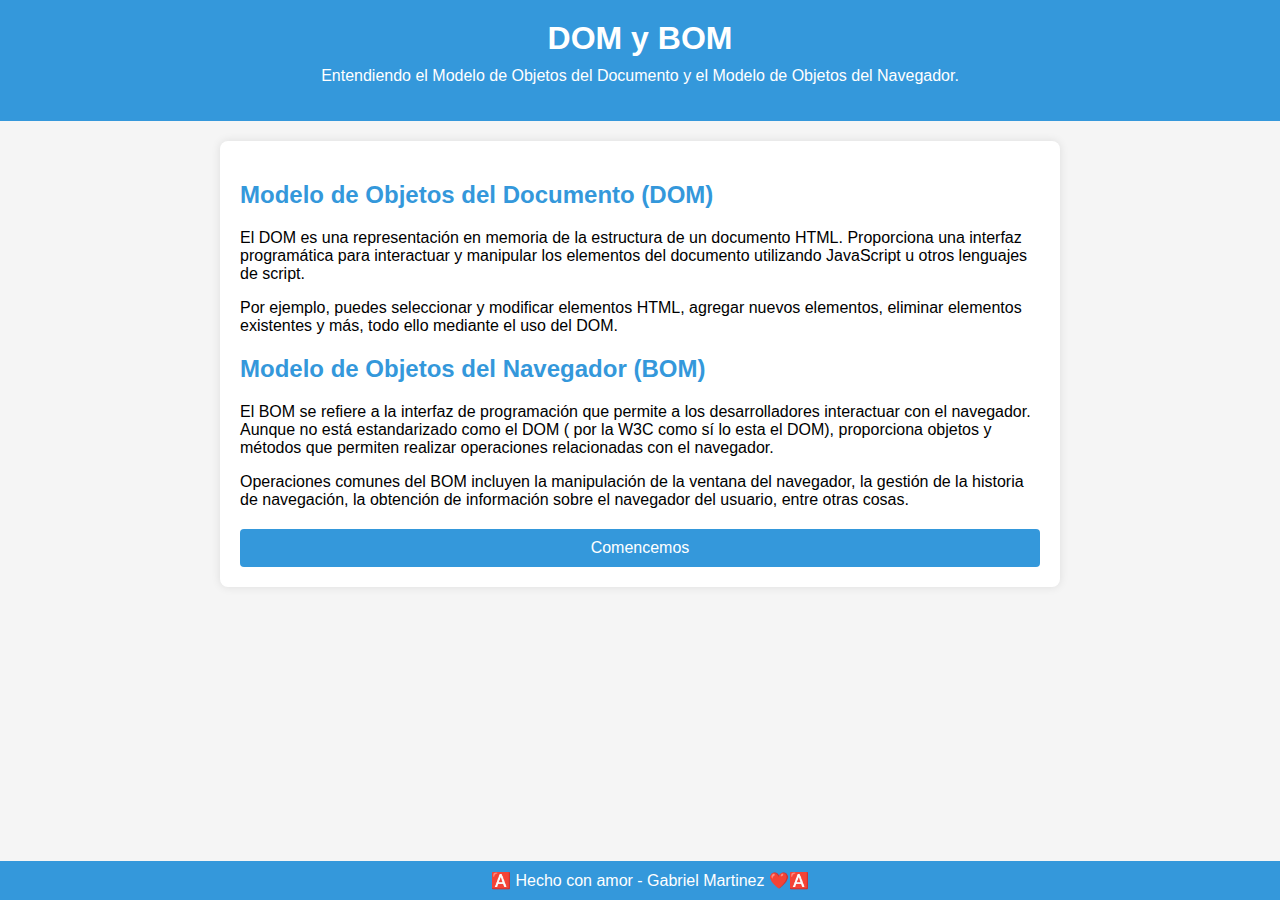
<file: index.html>
<!DOCTYPE html>
<html lang="es">

<head>
  <meta charset="UTF-8">
  <meta name="viewport" content="width=device-width, initial-scale=1.0">
  <title>DOM y BOM</title>
  <link rel="stylesheet" href="styles.css">
  <link rel="shortcut icon" href="https://miro.medium.com/v2/resize:fit:4800/format:webp/1*GDGCFOr1d65UKnIo8IjArQ.png"
    type="image/x-icon">
</head>

<body>

  <header>
    <h1>DOM y BOM</h1>
    <p>Entendiendo el Modelo de Objetos del Documento y el Modelo de Objetos del Navegador.</p>
  </header>

  <main>
    <section id="dom-section">
      <h2>Modelo de Objetos del Documento (DOM)</h2>
      <p>El DOM es una representación en memoria de la estructura de un documento HTML. Proporciona una interfaz
        programática para interactuar y manipular los elementos del documento utilizando JavaScript u otros lenguajes de
        script.</p>
      <p>Por ejemplo, puedes seleccionar y modificar elementos HTML, agregar nuevos elementos, eliminar elementos
        existentes y más, todo ello mediante el uso del DOM.</p>
    </section>

    <section id="bom-section">
      <h2>Modelo de Objetos del Navegador (BOM)</h2>
      <p>El BOM se refiere a la interfaz de programación que permite a los desarrolladores interactuar con el navegador.
        Aunque no está estandarizado como el DOM ( por la W3C como sí lo esta el DOM), proporciona objetos y métodos que
        permiten
        realizar operaciones
        relacionadas con el navegador.</p>
      <p>Operaciones comunes del BOM incluyen la manipulación de la ventana del navegador, la gestión de la historia de
        navegación, la obtención de información sobre el navegador del usuario, entre otras cosas.</p>
    </section>

    <a href="./dom.html">Comencemos</a>
  </main>

  <footer>🅰️ Hecho con amor - Gabriel Martinez ❤️🅰️</footer>

  <script src="./main.js"></script>

</body>

</html>
</file>
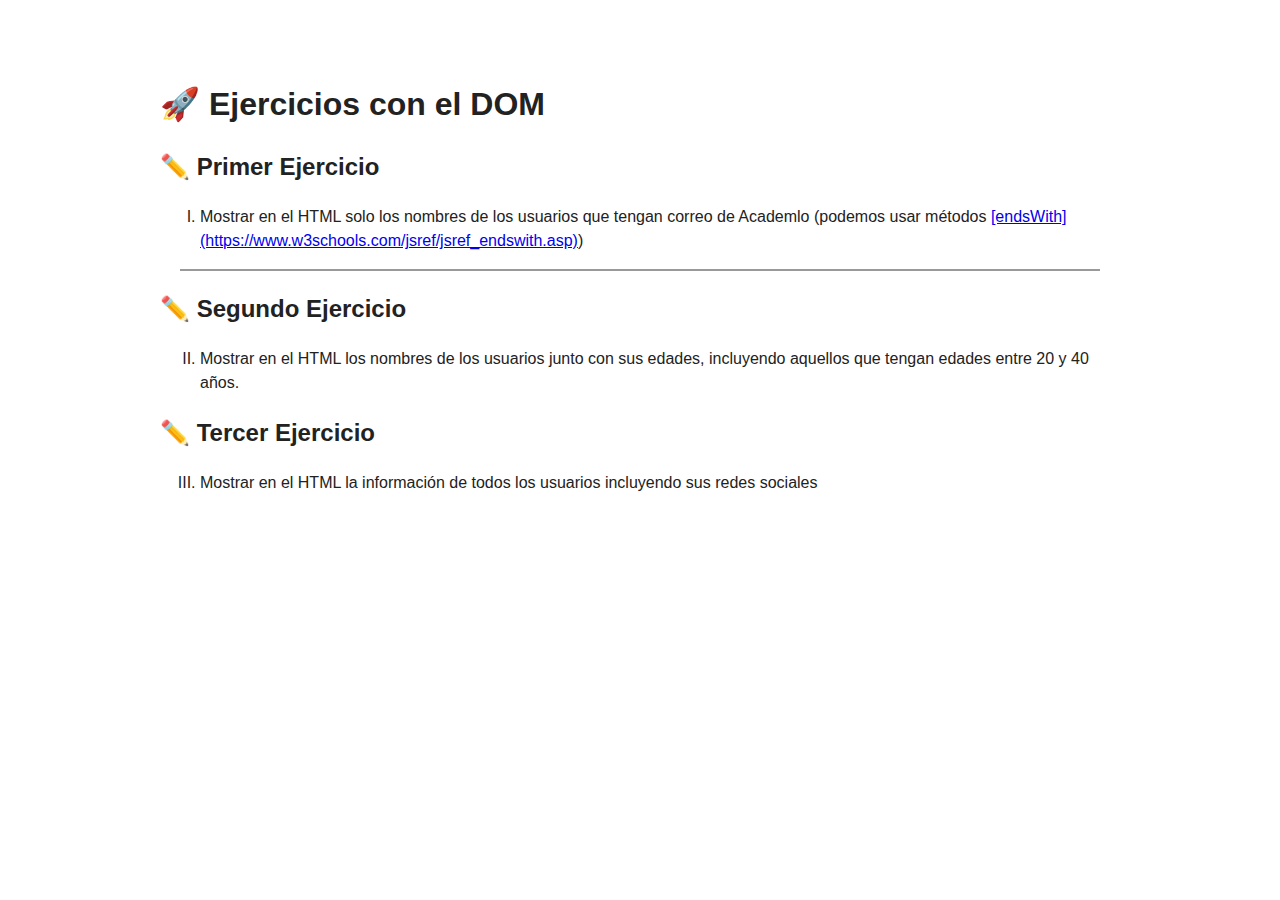
<file: ejercicio/index.html>
<!DOCTYPE html>
<html lang="en">

<head>
  <meta charset="UTF-8">
  <meta http-equiv="X-UA-Compatible" content="IE=edge">
  <meta name="viewport" content="width=device-width, initial-scale=1.0">
  <title>📝Ejercicios DOM</title>
  <link rel="stylesheet" href="style.css">
</head>

<body>
  <h1>🚀 Ejercicios con el DOM</h1>

  <h2>✏️ Primer Ejercicio</h2>
  <ol type="I">
    <li>Mostrar en el HTML solo los nombres de los usuarios que tengan correo de Academlo (podemos usar métodos <a
        href="https://www.w3schools.com/jsref/jsref_endswith.asp"
        target="_blank">[endsWith](https://www.w3schools.com/jsref/jsref_endswith.asp)</a>)</li>
  </ol>
  <ul id="exercise1"></ul>

  <div class="container">
    <div id="user-table-email" class="grid-span-2"></div>
  </div>

  <h2>✏️ Segundo Ejercicio</h2>
  <ol type="I" start="2">
    <li>Mostrar en el HTML los nombres de los usuarios junto con sus edades, incluyendo aquellos que tengan edades entre
      20 y 40 años.
    </li>
  </ol>
  <div class="container">
    <ul id="user-table-range"></ul>
  </div>

  <h2>✏️ Tercer Ejercicio</h2>
  <ol type="I" start="3">
    <li>Mostrar en el HTML la información de todos los usuarios incluyendo sus redes sociales
    </li>
  </ol>
  <div class="container">
    <ul id="user-table-info"></ul>
  </div>

  <script src="main.js"></script>
</body>

</html>
</file>
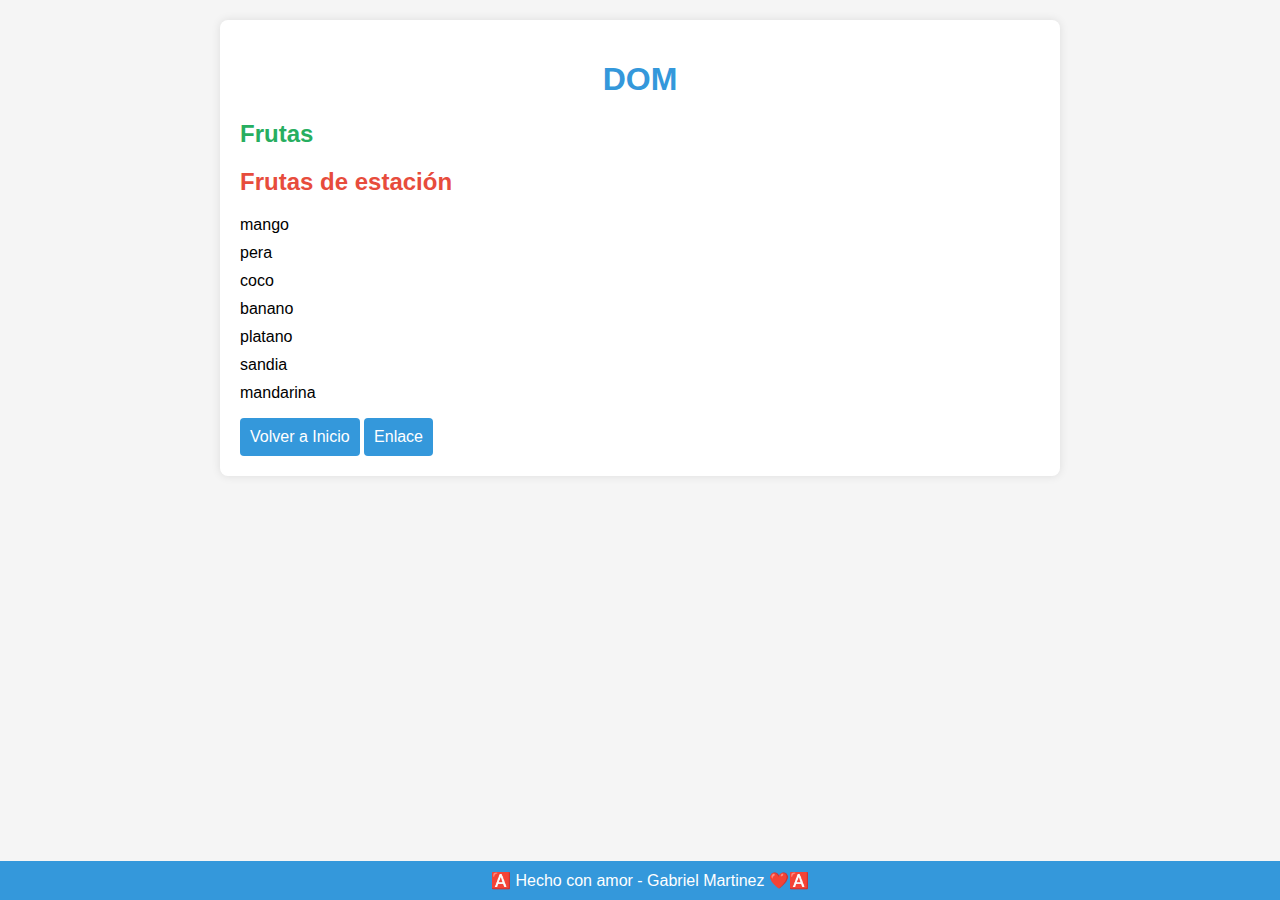
<file: dom.html>
<!DOCTYPE html>
<html lang="es">

<head>
  <meta charset="UTF-8">
  <meta name="viewport" content="width=device-width, initial-scale=1.0">
  <title>DOM</title>
  <link rel="shortcut icon" href="https://static-00.iconduck.com/assets.00/dom-icon-512x512-m30pqmlf.png"
    type="image/x-icon">
  <link rel="stylesheet" href="dom.css">
</head>

<body>
  <main>
    <h1>DOM</h1>
    <h2 class="subtitulo">Frutas</h2>
    <h2 id="root">Frutas de estación</h2>
    <ul id="contenedor">
      <!-- aqui vamos insertar los li -->
    </ul>
    <a href="index.html" class="link">Volver a Inicio</a>
    <a href="https://www.google.com/" class="link" id="a" target="_blank">Enlace</a>
  </main>

  <footer>🅰️ Hecho con amor - Gabriel Martinez ❤️🅰️</footer>
  <script src="main.js"></script>
</body>

</html>
</file>
<file: styles.css>
body {
  font-family: 'Arial', sans-serif;
  margin: 0;
  padding: 0;
  background-color: #f5f5f5;
}

header {
  background-color: #3498db;
  color: #fff;
  text-align: center;
  padding: 20px;
}

h1 {
  margin: 0;
}

p {
  margin-top: 10px;
}

main {
  max-width: 800px;
  margin: 20px auto;
  padding: 20px;
  background-color: #fff;
  border-radius: 8px;
  box-shadow: 0 0 10px rgba(0, 0, 0, 0.1);
}

h2 {
  color: #3498db;
}

section {
  margin-bottom: 20px;
}

a {
  display: block;
  text-align: center;
  padding: 10px;
  background-color: #3498db;
  color: #fff;
  text-decoration: none;
  border-radius: 4px;
  transition: background-color 0.3s;
}

a:hover {
  background-color: #2980b9;
}

footer {
  text-align: center;
  padding: 10px;
  background-color: #3498db;
  color: #fff;
  position: fixed;
  bottom: 0;
  left: 0;
  width: 100%;
}
</file>
<file: ejercicio/style.css>
html {
  font-size: 16px;
  font-family: system-ui, -apple-system, BlinkMacSystemFont, 'Segoe UI', Roboto, Oxygen, Ubuntu, Cantarell, 'Open Sans', 'Helvetica Neue', sans-serif;
  box-sizing: border-box;
}

* {
  box-sizing: inherit;
}

body {
  max-width: 960px;
  margin: 5rem auto;
  padding: 0;
  font-size: 1rem;
  font-family: sans-serif;
  line-height: 1.5;
  color: #222;
}

.container {
  padding: 0 20px;
}

.grid-span-2 {
  display: grid;
  grid-template-columns: auto auto;
  border: 1px solid #999;
}

.grid-span-2 > * {
  padding: 10px;
  border: 1px solid #999;
}

.grid-span-5 {
  display: grid;
  grid-template-columns: auto auto auto auto auto;
  border: 1px solid #999;
}

.grid-span-5 > * {
  padding: 10px;
  border: 1px solid #999;
}

.grid-span-5 ul {
  margin: 0;
  padding: 0;
  list-style: none;
}
</file>
<file: dom.css>
body {
  font-family: 'Arial', sans-serif;
  margin: 0;
  padding: 0;
  background-color: #f5f5f5;
}

main {
  max-width: 800px;
  margin: 20px auto;
  padding: 20px;
  background-color: #fff;
  border-radius: 8px;
  box-shadow: 0 0 10px rgba(0, 0, 0, 0.1);
}

h1 {
  text-align: center;
  color: #3498db;
}

.subtitulo {
  color: #27ae60;
}

#root {
  color: #e74c3c;
}

ul {
  list-style: none;
  padding: 0;
}

ul li {
  margin-bottom: 10px;
}

.link {
  display: inline-block;
  padding: 10px;
  background-color: #3498db;
  color: #fff;
  text-decoration: none;
  border-radius: 4px;
  transition: background-color 0.3s;
}

.link:hover {
  background-color: #2980b9;
}

footer {
  text-align: center;
  padding: 10px;
  background-color: #3498db;
  color: #fff;
  position: fixed;
  bottom: 0;
  left: 0;
  width: 100%;
}
</file>
